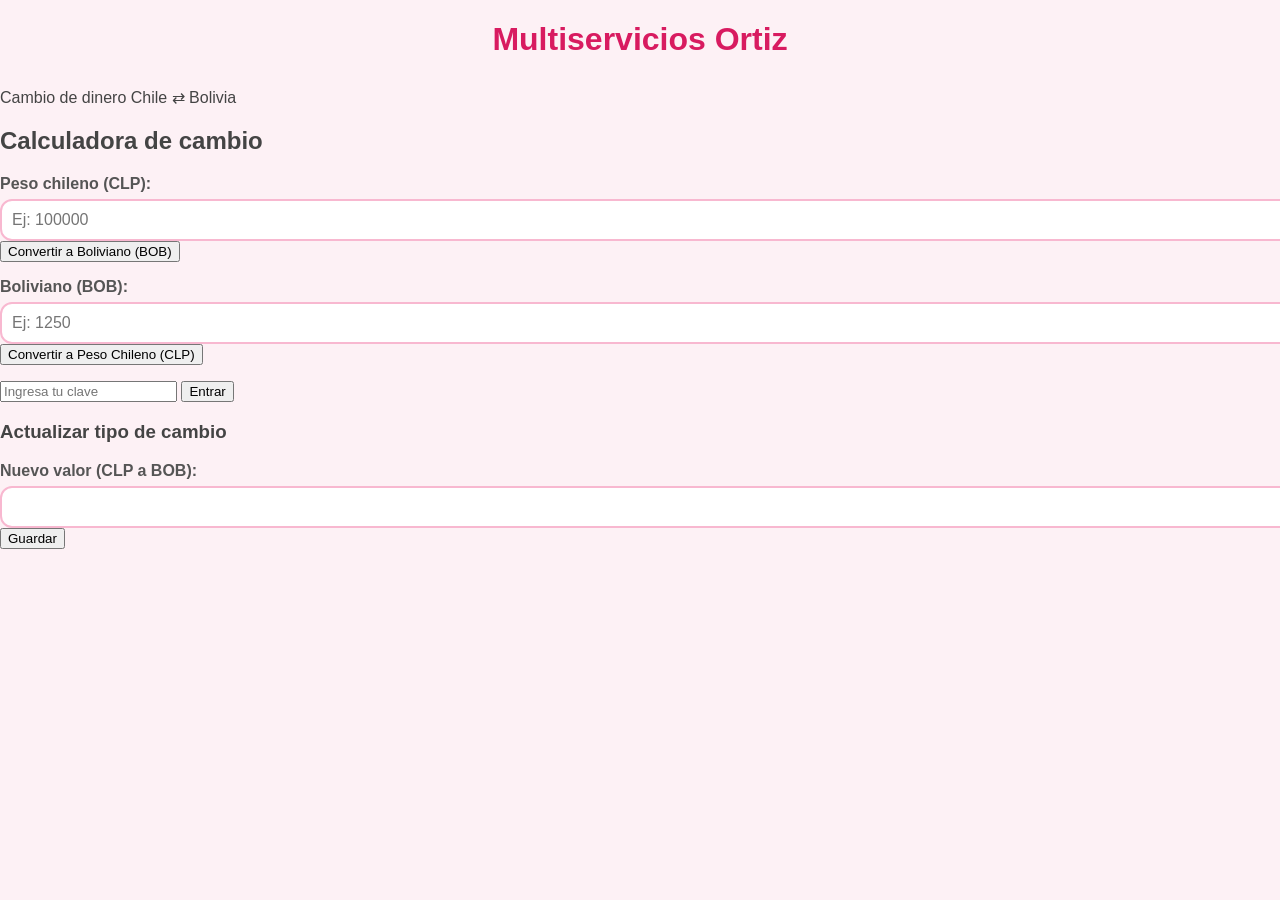
<file: index.html>
<!DOCTYPE html>
<html lang="es">
<head>
  <meta charset="UTF-8" />
  <meta name="viewport" content="width=device-width, initial-scale=1.0" />
  <title>Multiservicios Ortiz</title>
  <link rel="stylesheet" href="style.css" />
</head>
<body>
  <header>
    <h1>Multiservicios Ortiz</h1>
    <p>Cambio de dinero Chile ⇄ Bolivia</p>
  </header>

  <main>
    <section class="conversion">
      <h2>Calculadora de cambio</h2>
      <label for="clp">Peso chileno (CLP):</label>
      <input type="number" id="clp" placeholder="Ej: 100000" />
      <button onclick="convertirCLPaBOB()">Convertir a Boliviano (BOB)</button>
      <p id="resultado-clp"></p>

      <label for="bob">Boliviano (BOB):</label>
      <input type="number" id="bob" placeholder="Ej: 1250" />
      <button onclick="convertirBOPaCLP()">Convertir a Peso Chileno (CLP)</button>
      <p id="resultado-bob"></p>
    </section>

    <!-- Panel oculto de acceso y edición -->
    <section id="acceso" class="oculto">
      <input type="password" id="clave" placeholder="Ingresa tu clave" />
      <button onclick="verificarClave()">Entrar</button>
    </section>

    <section id="panel" class="oculto">
      <h3>Actualizar tipo de cambio</h3>
      <label for="nuevoCambio">Nuevo valor (CLP a BOB):</label>
      <input type="number" step="0.0001" id="nuevoCambio" />
      <button onclick="guardarNuevoCambio()">Guardar</button>
      <p id="cambioActual"></p>
    </section>
  </main>

  <script src="script.js"></script>
</body>
</html>
</file>
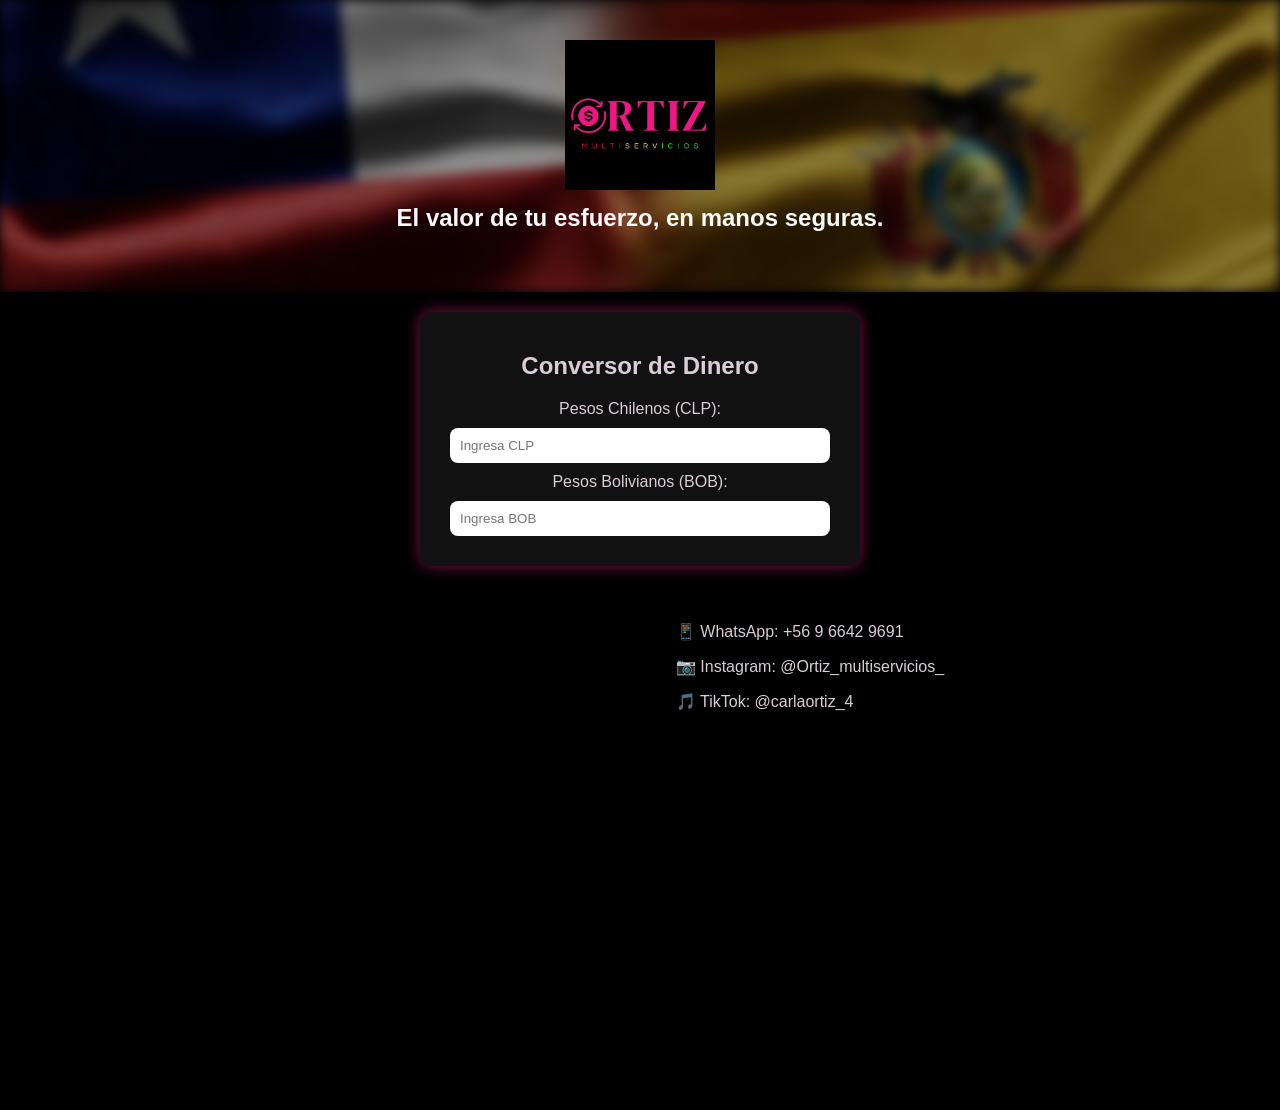
<file: multiservicios-ortiz/index.html>
<!DOCTYPE html>
<html lang="es">
<head>
  <meta charset="UTF-8">
  <meta name="viewport" content="width=device-width, initial-scale=1.0">
  <title>Multiservicios Ortiz - Conversor CLP ↔ BOB</title>
  <link rel="stylesheet" href="style.css">
</head>
<body>
  <header>
    <img src="logo.png" alt="Logo Multiservicios Ortiz" class="logo">
    <h2 class="slogan">El valor de tu esfuerzo, en manos seguras.</h2>
  </header>

  <main>
    <!-- Conversor -->
    <section class="conversor">
      <h1>Conversor de Dinero</h1>

      <label for="clp">Pesos Chilenos (CLP):</label>
      <input type="number" id="clp" placeholder="Ingresa CLP">

      <label for="bob">Pesos Bolivianos (BOB):</label>
      <input type="number" id="bob" placeholder="Ingresa BOB">
    </section>

    <!-- Sección Video + Contacto -->
    <section class="extra">
      <div class="video">
        <iframe 
          src="https://www.tiktok.com/embed/v2/7502557978910838021"
          frameborder="0" 
          allow="autoplay; encrypted-media" 
          allowfullscreen>
        </iframe>
      </div>

      <div class="contacto">
        <p>📱 WhatsApp: +56 9 6642 9691</p>
        <p>📷 Instagram: @Ortiz_multiservicios_</p>
        <p>🎵 TikTok: @carlaortiz_4</p>
      </div>
    </section>
  </main>

  <script src="script.js"></script>
</body>
</html>
</file>
<file: style.css>
body {
  font-family: 'Segoe UI', sans-serif;
  background-color: #fdf1f5;
  margin: 0;
  padding: 0;
  color: #444;
}

.container {
  max-width: 600px;
  margin: 40px auto;
  background: white;
  padding: 25px 30px;
  border-radius: 20px;
  box-shadow: 0 6px 20px rgba(0,0,0,0.1);
}

.logo {
  display: block;
  margin: 0 auto 20px;
  max-width: 200px;
}

h1 {
  text-align: center;
  color: #d81b60;
  margin-bottom: 30px;
}

label {
  display: block;
  margin-top: 15px;
  font-weight: bold;
  color: #555;
}

input[type="number"] {
  width: 100%;
  padding: 10px;
  margin-top: 6px;
  border: 2px solid #f8b8d0;
  border-radius: 12px;
  font-size: 1rem;
}

.resultado {
  margin-top: 15px;
  font-size: 1.2rem;
  color: #880e4f;
  font-weight: bold;
  text-align: center;
}

.panel {
  display: none;
  position: fixed;
  top: 15%;
  left: 50%;
  transform: translateX(-50%);
  background: #fff;
  padding: 30px;
  box-shadow: 0 0 15px rgba(0,0,0,0.3);
  border-radius: 16px;
  z-index: 100;
}

.panel input {
  width: 100%;
  padding: 10px;
  margin: 15px 0;
  border-radius: 8px;
  border: 1px solid #ccc;
}

.panel button {
  background-color: #d81b60;
  color: white;
  padding: 10px;
  border: none;
  border-radius: 10px;
  cursor: pointer;
  width: 100%;
}

@media (max-width: 600px) {
  .container {
    margin: 20px 10px;
    padding: 20px;
  }

  .logo {
    max-width: 150px;
  }
}
</file>
<file: multiservicios-ortiz/style.css>
body {
  font-family: Arial, sans-serif;
  margin: 0;
  background-color: #000; /* Fondo negro */
  color: #dbcdd7;
  text-align: center;
}

header {
  padding: 40px 20px;
  position: relative;
  z-index: 1;
  color: white;
  overflow: hidden; /* Para que el fondo quede dentro */
}

header::before {
  content: "";
  position: absolute;
  top: 0; left: 0; right: 0; bottom: 0;
  background: url("banderas.jpg") center/cover no-repeat;
  filter: blur(6px) brightness(0.6); /* Difuminado + oscurecido */
  z-index: -1;
}

.logo {
  max-width: 150px;
}

.slogan {
  margin-top: 10px;
  color: #fbfbfb; /* Fucsia del logo */
}

.conversor {
  background: #111;
  padding: 20px;
  margin: 20px auto;
  width: 90%;
  max-width: 400px;
  border-radius: 12px;
  box-shadow: 0 0 15px rgba(247, 37, 133, 0.5);
}

.conversor input, .conversor select, .conversor button {
  margin: 10px 0;
  padding: 10px;
  width: 90%;
  border: none;
  border-radius: 8px;
}

.conversor button {
  background: #f72585;
  color: rgb(255, 255, 255);
  cursor: pointer;
}

.extra {
  display: flex;
  justify-content: center;
  align-items: flex-start;
  gap: 40px;
  margin-top: 40px;
}

.video iframe {
  width: 300px;
  height: 500px;
  border-radius: 12px;
  background-color: black; /* Fondo negro para el video */
}

.contacto {
  text-align: left;
  font-size: 16px;
}
</file>
